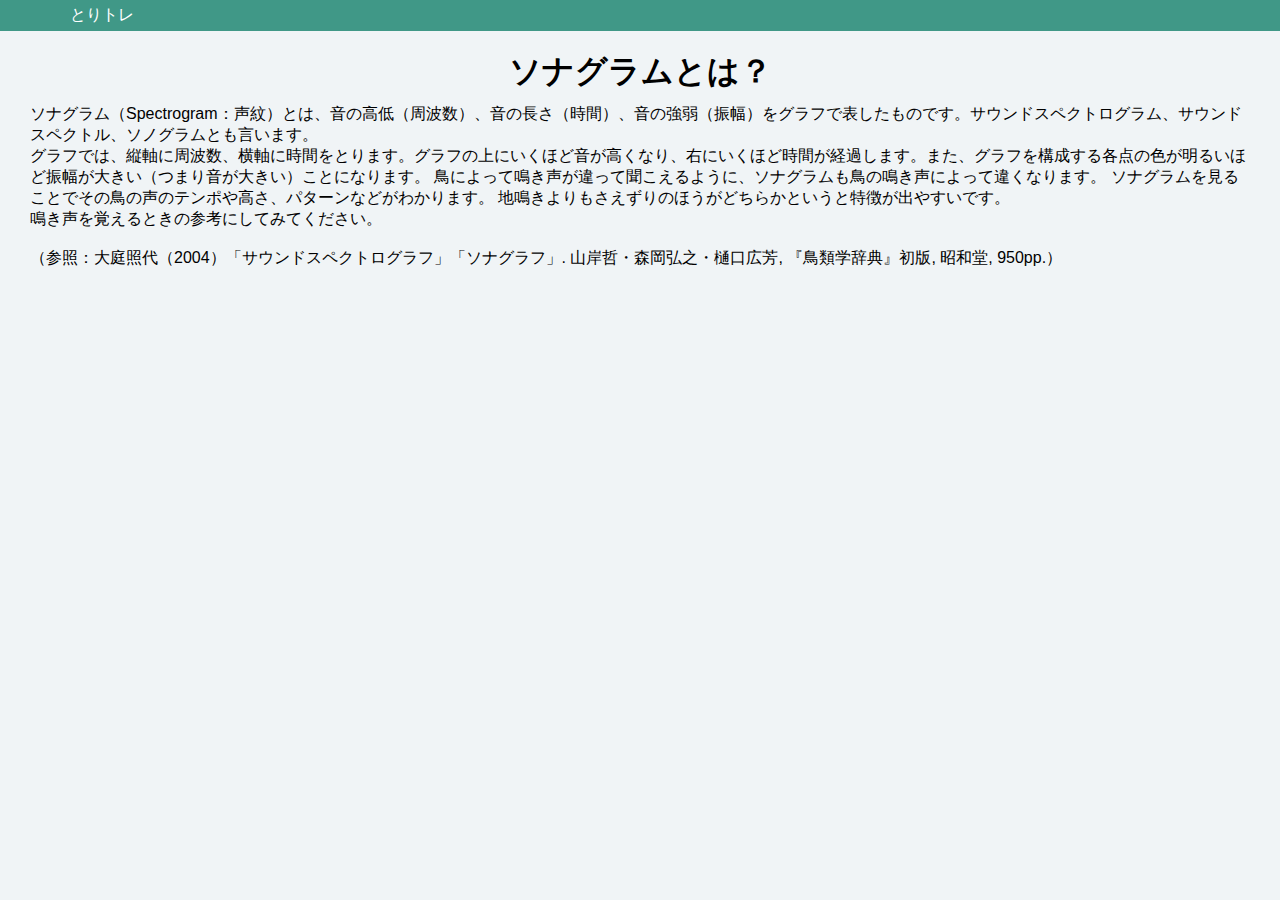
<file: html/about_spectrogram.html>
<!doctype html>
<html>

<head>
<meta http-equiv="Content-Type" content="text/html;charset=UTF-8" >
<title>とりトレ</title>
<link rel="stylesheet"   href="css/toritore_style.css"> 
</head>

<body>

<header class="site-header">
  <nav  class="gnav">
    <ul class="gnav__menu">
      <li class="gnav__menu__item">とりトレ</li>
    </ul>
  </nav>
</header>


<h1>ソナグラムとは？</h1>
<div id="container_vertically_long">
  <div id="itemM">
ソナグラム（Spectrogram：声紋）とは、音の高低（周波数）、音の長さ（時間）、音の強弱（振幅）をグラフで表したものです。サウンドスペクトログラム、サウンドスペクトル、ソノグラムとも言います。<br>
グラフでは、縦軸に周波数、横軸に時間をとります。グラフの上にいくほど音が高くなり、右にいくほど時間が経過します。また、グラフを構成する各点の色が明るいほど振幅が大きい（つまり音が大きい）ことになります。
鳥によって鳴き声が違って聞こえるように、ソナグラムも鳥の鳴き声によって違くなります。
ソナグラムを見ることでその鳥の声のテンポや高さ、パターンなどがわかります。
地鳴きよりもさえずりのほうがどちらかというと特徴が出やすいです。
<br>鳴き声を覚えるときの参考にしてみてください。
<br><br>
（参照：大庭照代（2004）「サウンドスペクトログラフ」「ソナグラフ」. 山岸哲・森岡弘之・樋口広芳, 『鳥類学辞典』初版, 昭和堂, 950pp.）
</div>
  <div id="itemN">
  </div>
  <div id="itemO">
  </div>
  <div id="itemP">
  </div>

</div>

</body></html>
</file>
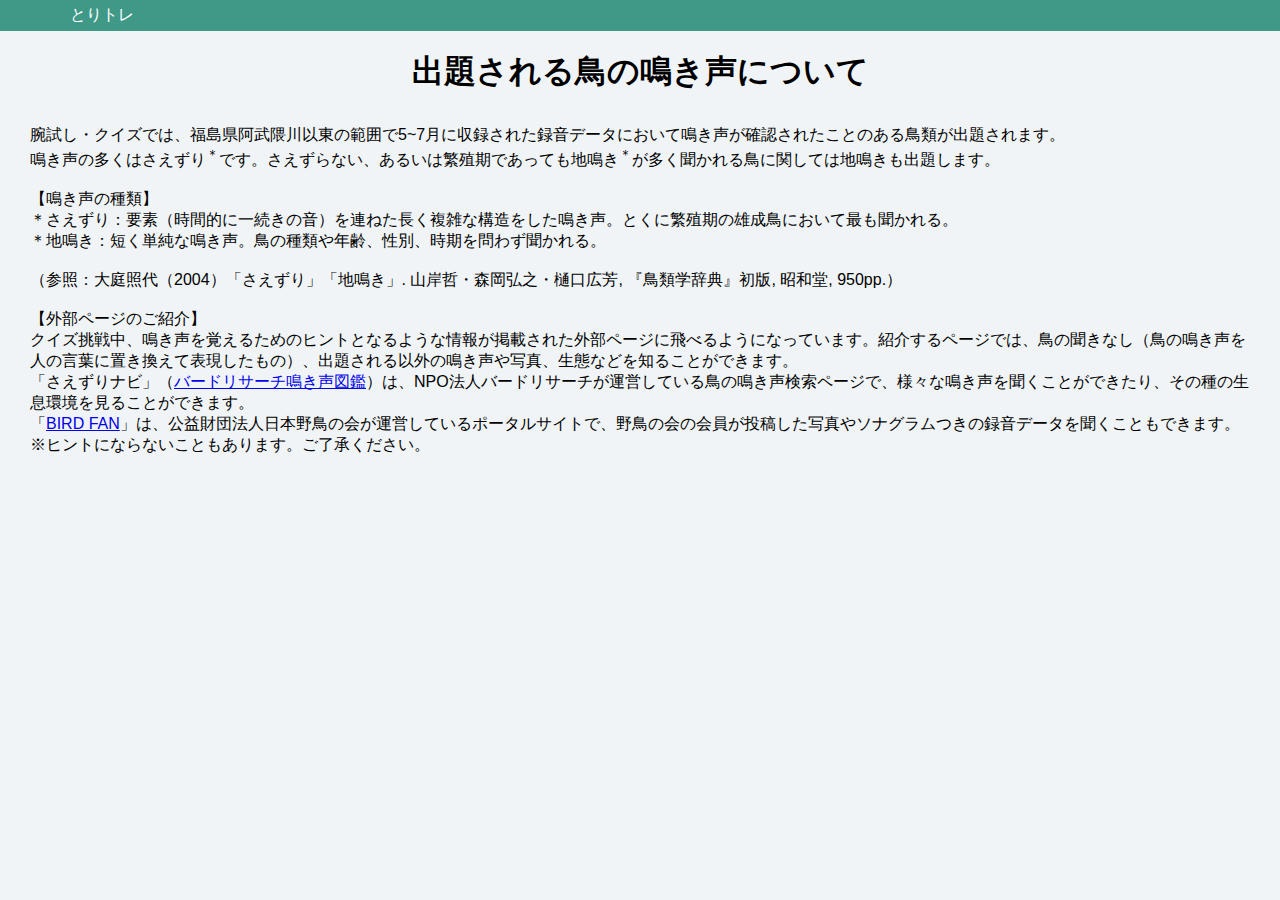
<file: html/song_call_guide.html>
<!doctype html>
<html lang="ja">

<head>
<meta http-equiv="Content-Type" content="text/html;charset=UTF-8" >
<title>とりトレ</title>
<link rel="stylesheet"   href="css/toritore_style.css"> 
</head>

<body>

<header class="site-header">
  <nav  class="gnav">
    <ul class="gnav__menu">
      <li class="gnav__menu__item">とりトレ</li>
    </ul>
  </nav>
</header>

<h1>出題される鳥の鳴き声について</h1>
<div id="container_vertically_long">
  <div id="itemM">
  
<p class="sub_title"></p>
腕試し・クイズでは、福島県阿武隈川以東の範囲で5~7月に収録された録音データにおいて鳴き声が確認されたことのある鳥類が出題されます。
<br>
鳴き声の多くはさえずり<sup>＊</sup>です。さえずらない、あるいは繁殖期であっても地鳴き<sup>＊</sup>が多く聞かれる鳥に関しては地鳴きも出題します。<!--ごくまれに幌打ち(ほろうち)<sup>＊</sup>も出題します。--><br>
<br>
【鳴き声の種類】<br>
＊さえずり：要素（時間的に一続きの音）を連ねた長く複雑な構造をした鳴き声。とくに繁殖期の雄成鳥において最も聞かれる。<br>
＊地鳴き：短く単純な鳴き声。鳥の種類や年齢、性別、時期を問わず聞かれる。<br><br>
（参照：大庭照代（2004）「さえずり」「地鳴き」. 山岸哲・森岡弘之・樋口広芳, 『鳥類学辞典』初版, 昭和堂, 950pp.）<br>
<br>
【外部ページのご紹介】<br>
クイズ挑戦中、鳴き声を覚えるためのヒントとなるような情報が掲載された外部ページに飛べるようになっています。紹介するページでは、鳥の聞きなし（鳥の鳴き声を人の言葉に置き換えて表現したもの）、出題される以外の鳴き声や写真、生態などを知ることができます。<br>
「さえずりナビ」（<a href="https://www.bird-research.jp/1_shiryo/nakigoe.html" target=_"_blank">バードリサーチ鳴き声図鑑</a>）は、NPO法人バードリサーチが運営している鳥の鳴き声検索ページで、様々な鳴き声を聞くことができたり、その種の生息環境を見ることができます。<br>
「<a href="https://www.birdfan.net/" target=_"_blank">BIRD FAN</a>」は、公益財団法人日本野鳥の会が運営しているポータルサイトで、野鳥の会の会員が投稿した写真やソナグラムつきの録音データを聞くこともできます。<br>
※ヒントにならないこともあります。ご了承ください。<br>
</div>
  <div id="itemN">
  </div>
  <div id="itemO">
  </div>
  <div id="itemP">
  </div>

</div>
</body></html>
</file>
<file: html/css/toritore_style.css>
@charset "UTF-8";

/*                               */
/*   Style sheet for TORI-TORE   */
/*                               */
/*      updated on 2020-08-03    */


/* ------------- Overall settings -------------- */

/* Height designation */
html, body { height: 80%; }

/* Overall color, line spacing, margins, and font */ 
body {
 	font-family: sans-serif; /* Browser font unification */
	background: #f0f4f6;
	margin: 20px; /* Specify the outer margin of body */
	padding: 30px 10px 50px 10px; /* Specify inner margin of body (top, right, bottom, left) */
}

/* Color when the cursor is placed on the link */ 
a:hover{
	color: #b7dbf2;
	text-decoration: underline;
}


/* ------------- Header -------------- */
.site-header{
    background: #409887;
    position: fixed; /* Header fixed */
    width: 100%;
	top: 0;
	left: 0;
}

.gnav__menu{
    display: flex;
	margin: 5px 0 5px 0;;
}

.gnav__menu__item {
	list-style-type: none; /* Bullet without points */
	margin-left: 30px;
	color: #fff;
	text-decoration: none; /* No decoration */
}

/* ------------- Title -------------- */

h1 { /* Title of the page */
	text-align: center;
	margin: 0;
	padding: 0 0 10px;
}
 	

h2 { 
	margin-top: 20px; /* Leave a space above the title on the left */
	margin-right: auto;
	margin-left: auto;
	text-align: center;
}
	

h3  {
	color:#0000AA;
}

/* -------------- div,p tag -------------- */
div.answer{ 
	margin: 10px 0;
}

div.float-clear{ /* For all options */
	overflow: hidden; /* Do not display even if out of the box */
}	

p.sub_title  {
	font-size:130%;
	text-align: center;
}

p.login {
	text-align: center;
}

/* Text decoration showing correct or incorrect answers */
p.correct_or_incorrect {
	font-size:150%;
	margin: 10px;
	
}

p.form { /* Form */
	text-align: right
	cursor : pointer;
}

/* Individual font size settings */
p.font50{
	font-size:50%;
}
p.font75{
	font-size:75%;
}
p.font120_center{
	font-size:120%;
	text-align: center;
}
p.font150{
	font-size:150%;
}

fieldset{
	border:none;
}

/* Table */
.A { /* table A*/
	border-collapse: collapse;
}
.A th, .A td {
	border: 1px solid #8fbac8;
	padding: 8px;
}

/* Image link hover */
.image_link img:hover{
	opacity:0.5; /* Transmittance 0.5*/
}


/* ------------- Grid layout -------------- */

/* Whole Frame（Quiz_training）*/
#container {
	grid-gap:0 auto;
	flex-flow: row;
	max width: 1200px;
	display: grid; /* Grid layout */
	grid-template-rows: 170px 260px 10px 115px;
	/* fr is written when all the margin sizes are used. */
    grid-template-columns: 1fr 580px 230px 140px 210px 1fr; /*
	
}

/* What goes into a container */
#itemA { 
	grid-row: 1 / 5;
    grid-column: 2 / 3;
	font-size: 200%; 
	padding: 10px 0 10px 25px;
	background-color: #fff; 
}

#itemB {
	grid-row: 1 / 2;
    grid-column: 3 / 4;
	padding: 20px 20px 20px 40px; 
	background-color: #fff; 
}

#itemC {
	grid-row: 1 / 2;
    grid-column: 4 / 7;
	padding: 50px 0 20px; 
	background-color: #fff;
}

#itemD {
	grid-row: 2 / 3;
    grid-column: 3 / 5;
	padding: 20px 10px;	
	background-color: #fff;
}

.vertical {
	-ms-writing-mode: tb-rl;
	writing-mode: vertical-rl;
	margin: 0;
}

#itemE {
	grid-row: 2 / 3;
    grid-column: 5 / 7;
	padding: 50px 20px 20px;
	background-color: #fff;
}

#itemF {
	grid-row: 3 / 4;
    grid-column: 3 / 7;
	padding: 0 10px; 
	background-color: #fff;
}

#itemG {
	grid-row: 4 / 5;
    grid-column: 3 / 5;
	padding: 10px 20px 20px 50px; 
	background-color: #fff;
	font-size:150%;
}

#itemH {
	grid-row: 4 / 5;
    grid-column: 5 / 6;
	padding: 0 20px; 
	background-color: #fff;
}

#itemI {
	grid-row: 1 / 5;
    grid-column: 1 / 2;
	background-color: #f0f4f6;
}

#itemJ {
	grid-row: 1 / 5;
    grid-column: 6 / 7;
	background-color: #f0f4f6;
}

#itemK {
	text-align: center;
	grid-row: 1 / 5;
    grid-column: 2 / 3	;
	padding: 20px;
	background-color: #ffffff;
}

#itemL {
	text-align: center;
	grid-row: 1 / 5;
    grid-column: 3 / 6	;
	background-color: #ffffff;
}

/* Whole Frame（besides Quiz_training）*/
#container_vertically_long {
	grid-gap:0 auto;
	flex-flow: row;
	display: grid; /* Grid layout */
	/* fr is written when all the margin sizes are used. */
	grid-template-rows: 7.5vw 9.6vw 0.6vw 6.9vw 1fr; 
    grid-template-columns: 1fr 34.8vw 13.8vw 8.4vw 12.6vw 1fr;
}

/* Container besides Quiz_training */
#itemM {
	grid-row: 1 / 6;
    grid-column: 2 / 6	;
	background-color: #ffffff;
	padding: 25px;
	border: 1px solid #cccccc;
}

#itemN {
	grid-row: 1 / 6;
    grid-column: 1 / 2;
	background-color: #f0f4f6;
}

#itemO {
	grid-row: 1 / 6;
    grid-column: 6 / 7;
	background-color: #f0f4f6;
}


/* ------------- Submit button design -------------- */

/* Small */
.btn {
	display       : inline-block;
	border: 1px solid #cdcdcd;
	border-radius : 10%;         /* Rounded corners */
	font-size     : 12pt;        /* Font size */
	text-align    : center;      /* Character position */
	cursor        : pointer;     /* Cursor */
	padding       : 4px 8px;     /* Margin */
	background    : #cdcdcd;     /* Background color */
	color         : #000000;     /* Font color */
	line-height   : 1em;         /* Height per line */
	opacity       : 1;           /* Transmittance */
	transition    : .3s;         /* Smooth change */
}

.btn:hover{
	opacity     : 0.8;           /* Transmittance when hovering */
}


/* Large */
.next {
	display       : inline-block;
	border: 1px solid #409887;
	border-radius : 10%;         /* Rounded corners */
	font-size     : 28pt;        /* Font size */
	text-align    : center;      /* Character position */
	cursor        : pointer;     /* Cursor */
	padding       : 12px 12px;   /* Margin */
	background    : #409887;     /* Background color */
	color         : #ffffff;     /* Font color */
	line-height   : 1em;         /* Height per line */
	opacity       : 0.8;         /* Transmittance */
	transition    : .3s;         /* Smooth change */
}

.next:hover{
	opacity     : 1;           /* Transmittance when hovering */
}


/* ------------- Choice button of bird species -------------- */
.choices input[type="radio"] { /* Design of the radio button itself */
	height : 50px;
	vertical-align: top;         /* Alignment position */
	display       : none;        /* Check box hidden */
}

 /* Label just after the checkbox */
.choices input[type="radio"] + label {
	display: block;                             /* Elementing the block level */
	width         : 100%;
	height: 100%;
	line-height   : 150%;                       /* Line spacing within buttons */
	margin        : 0;                     		/* Distance between buttons */
	padding       : 0 10px;                     /* Margin for label */
	font-size     : 25pt;                       /* Font size for label */
	font-weight   : bold;                       /* Font Weight */
	border        : 2px solid rgba(64, 152, 135, 0.61); /* Grid line for label */
	border-radius : 5px;                        /* Rounded corners for label */
	background    : #ffffff;                    /* Background for lebel */
	cursor        : pointer;                    /* Cursor settings */
	transition    : .2s;                        /* Smooth change */
}


 /* Label immediately after the selected checkbox */
.choices input[type="radio"]:checked + label {
	background    : rgba(64, 152, 135, 0.61);  /* Background for lebel */
}
 /* Hover for label immediately after unselected checkbox */
.choices input[type="radio"]:not(:checked) + label:hover {
	background    : rgba(64, 152, 135, 0.40);     /* Background for label */
}


/* ------------- When all bird species are options -------------- */
.choices2 {
	margin: 0;
	padding: 0;
	list-style-type: none;
}
.choices2 li{
	margin-right: 1em;
	float:left;
}

.choices2 input[type="radio"] { /* Design of the radio button itself */
	height : 50px;
	vertical-align: top;         /* Alignment position */
	display       : none;        /* Check box hidden */
}
 /* Label just after the checkbox */
.choices2 input[type="radio"] + label {
	height        : 100%;
	line-height   : 200%;                       /* Line spacing within buttons */
	margin        : 0;                          /* Distance between buttons */
	padding       : 0 10px;                     /* Margin for label */
	font-size     : 20pt;                       //* Font size for label */
	font-weight   : bold;                       /* Font Weight */
	border        : 2px solid rgba(64, 152, 135, 0.61); /* Grid line for label */
	border-radius : 5px;                        /* Rounded corners for label */
	background    : #ffffff;                    /* Background for lebel */
	cursor        : pointer;                    /* Cursor settings */
	transition    : .2s;                        /* Smooth change */
}


 /* Label immediately after the selected checkbox */
.choices2 input[type="radio"]:checked + label {
  background    : rgba(64, 152, 135, 0.61);   /* Background for label */
}
 /* Hover for label immediately after unselected checkbox */
.choices2 input[type="radio"]:not(:checked) + label:hover {
  background    : rgba(64, 152, 135, 0.40);     /* Background for label */
}


/* ------------- audiojs player -------------- */
.audiojs audio {
}
/* Player（Playback Bar）*/
.audiojs {
width: 60px;
height: 60px;
margin: 0;
background: none;
overflow: hidden;
font-family: monospace;
font-size: 12px;
-webkit-box-shadow: none;
-moz-box-shadow: none;
-o-box-shadow: none;
box-shadow: none;
}
/* Play and stop buttons */
.audiojs .play-pause {
width: 60px;
height: 60px;
padding: 0;
margin: 0;
float: left;
overflow: hidden;
border: 0px solid #BDBDBD;
}
/* p element for play/stop buttons */
.audiojs p {
display: none;
width: 60px;
height: 60px;
margin: 0px;
cursor: pointer;
}
.audiojs .play {
display: block;
}
/*
Area displaying progress and loading status (light gray)
.audiojs .scrubber {
position: relative;
float: left;
width: 30px;
background: #CCC;
height: 4px;
margin: 12px 0 0 0px;
border-top: 0;
border-left: 0px;
border-bottom: 0px;
overflow: hidden;
}
*/
/* The part of the bar that displays the progress status (slightly darker blue than the playback button) */
.audiojs .progress {
position: absolute;
top: 0px;
left: 0px;
height: 4px;
width: 0px;
background: #698D9C;
z-index: 1;
/* background-image: -webkit-gradient(linear, left top, left bottom, color-stop(0, #ccc),
color-stop(0.5, #ddd), color-stop(0.51, #ccc), color-stop(1, #ccc));
background-image: -moz-linear-gradient(center top, #ccc 0%, #ddd 50%, #ccc 51%, #ccc
100%); */
}
/* Bar section displaying loading status (light gray) */
.audiojs .loaded {
position: absolute;
top: 0px;
left: 0px;
height: 4px;
width: 0px;
background: #CCC;
/* background-image: -webkit-gradient(linear, left top, left bottom, color-stop(0, #222),
color-stop(0.5, #333), color-stop(0.51, #222), color-stop(1, #222));
background-image: -moz-linear-gradient(center top, #222 0%, #333 50%, #222 51%, #222
100%); */
}
/* Current playback time/total playback time and font */
.audiojs .time {
float: left;
height: 30px;
line-height: 30px;
margin: 0px 0px 0px 8px;
padding: 0px 0px 0px 0px;
border-left: none;
color: #666;
text-shadow: none;
display: none;
}
/* Current playback time and font */
.audiojs .time em {
padding: 0px 2px 0px 0px;
color: #666;
font-style: normal;
display: none;
}

.audiojs .time strong {
padding: 0px 0px 0px 2px;
font-weight: normal;
display: none;
}
.audiojs .error-message {
float: left;
display: none;
margin: 0px 10px;
height: 28px;
width: 200px;
overflow: hidden;
line-height: 28px;
white-space: nowrap;
color: #fff;
text-overflow: ellipsis;
-o-text-overflow: ellipsis;
-icab-text-overflow: ellipsis;
-khtml-text-overflow: ellipsis;
-moz-text-overflow: ellipsis;
-webkit-text-overflow: ellipsis;
}
.audiojs .error-message a {
color: #eee;
text-decoration: none;
padding-bottom: 1px;
border-bottom: 1px solid #999;
white-space: wrap;
}
/* Playback button */
.audiojs .play {
background: url(btn_play.png) center center no-repeat;
margin-left: 1.45px;
}
.audiojs .play:hover {
opacity: 0.8;
}
/* Loading button */
.audiojs .loading {
display: none;
}
/* error button */
.audiojs .error {

display: none;
}
/* Pause button */
.audiojs .pause {
background: url(btn_pause_hover.png) center center no-repeat;
}
.audiojs .pause:hover {
opacity: 0.8;
}
.playing .play, .playing .loading, .playing .error {
display: none;
}
.playing .pause {
display: block;
}
.loading .play, .loading .pause, .loading .error {
display: none;
}
.loading .loading {
display: block;
}
.error .time, .error .play, .error .pause, .error .scrubber, .error .loading {
display: none;
}
.error .error {
display: block;
}
.error .play-pause p {
cursor: auto;
}
.error .error-message {
display: block;
}
/* Information of playing song */
.track-details {
clear: both;
height: 28px;
width: 200px;
padding: 0px 6px;
background: #FFF;
color: #3A3A3A;
font-size: 10px;
line-height: 28px;
}
.track-details:before {
content: '♬ Now Playing: ';
}


a.no_decoration:hover{
text-decoration: none;
color: black;
}
</file>
